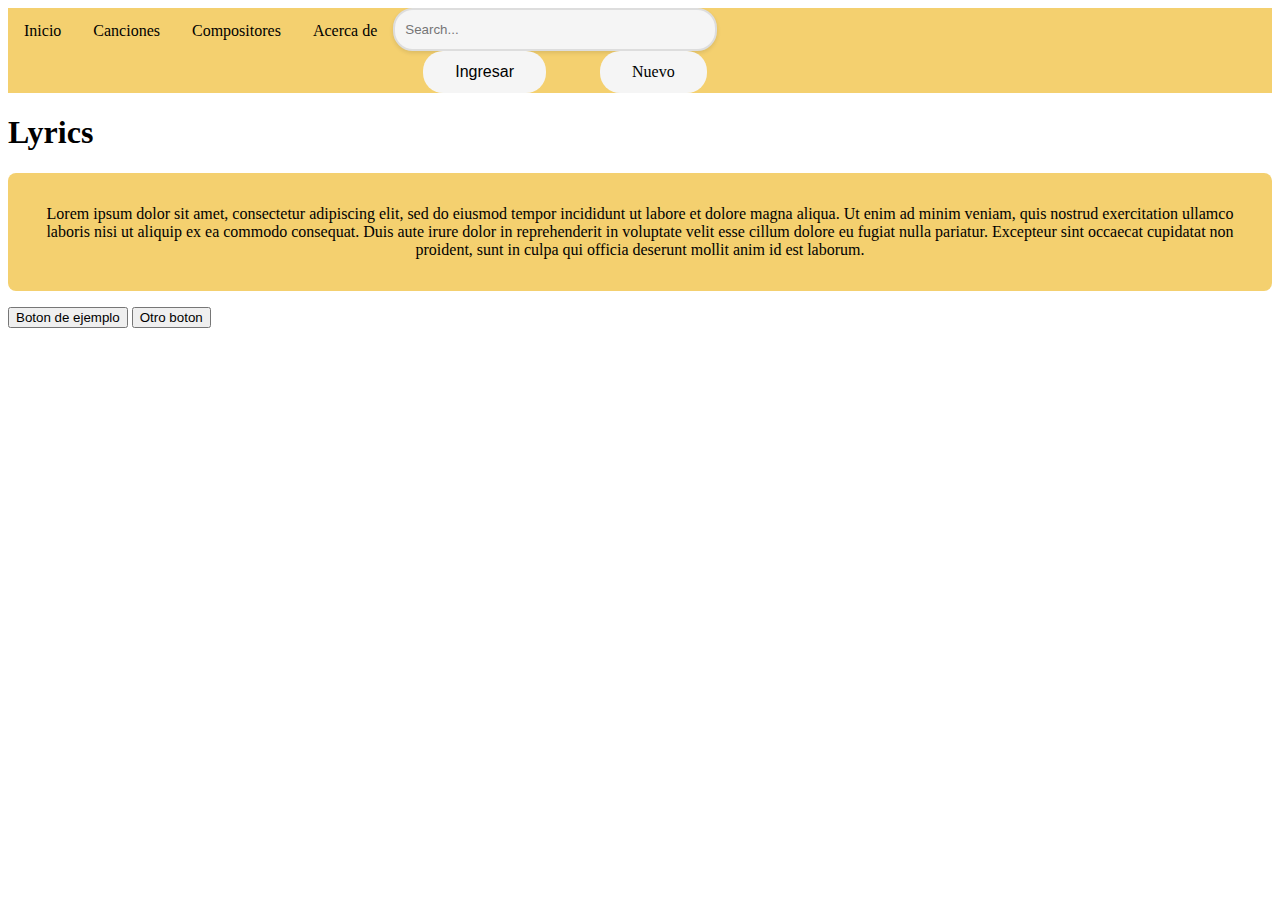
<file: index.html>
<!DOCTYPE html>
<html lang="en">
<head>
    <meta charset="UTF-8">
    <meta name="viewport" content="width=device-width, initial-scale=1.0">
    <title>Document</title>
    <link rel="stylesheet" href="assets/css/estilos.css" type="text/css">
</head>
<body>
    <header>
            <ul>
                <li><a href="#">Inicio</a> </li>
                <li><a href="pages/canciones.html">Canciones</a></li>
                <li><a href="pages/compositores.html">Compositores</a></li>
                <li><a href="pages/Acerca.html">Acerca de</a></li>
                <div class="container-fluid"></div>
                <input class="searchbox" type="text" placeholder="Search...">
                <button class="btn">Ingresar</button>
                <buttonc class = "btn">Nuevo</button>
            </ul>
            
    </header>
    <h1>Lyrics</h1>
    <div>
        <p class="miJumbo">Lorem ipsum dolor sit amet, consectetur adipiscing elit, sed do eiusmod tempor incididunt ut labore et dolore magna aliqua. Ut enim ad minim veniam, quis nostrud exercitation ullamco laboris nisi ut aliquip ex ea commodo consequat. Duis aute irure dolor in reprehenderit in voluptate velit esse cillum dolore eu fugiat nulla pariatur. Excepteur sint occaecat cupidatat non proident, sunt in culpa qui officia deserunt mollit anim id est laborum.</p>
    </div>
    <button>Boton de ejemplo</button>
    <button>Otro boton</button>
</body>

</html>
</file>
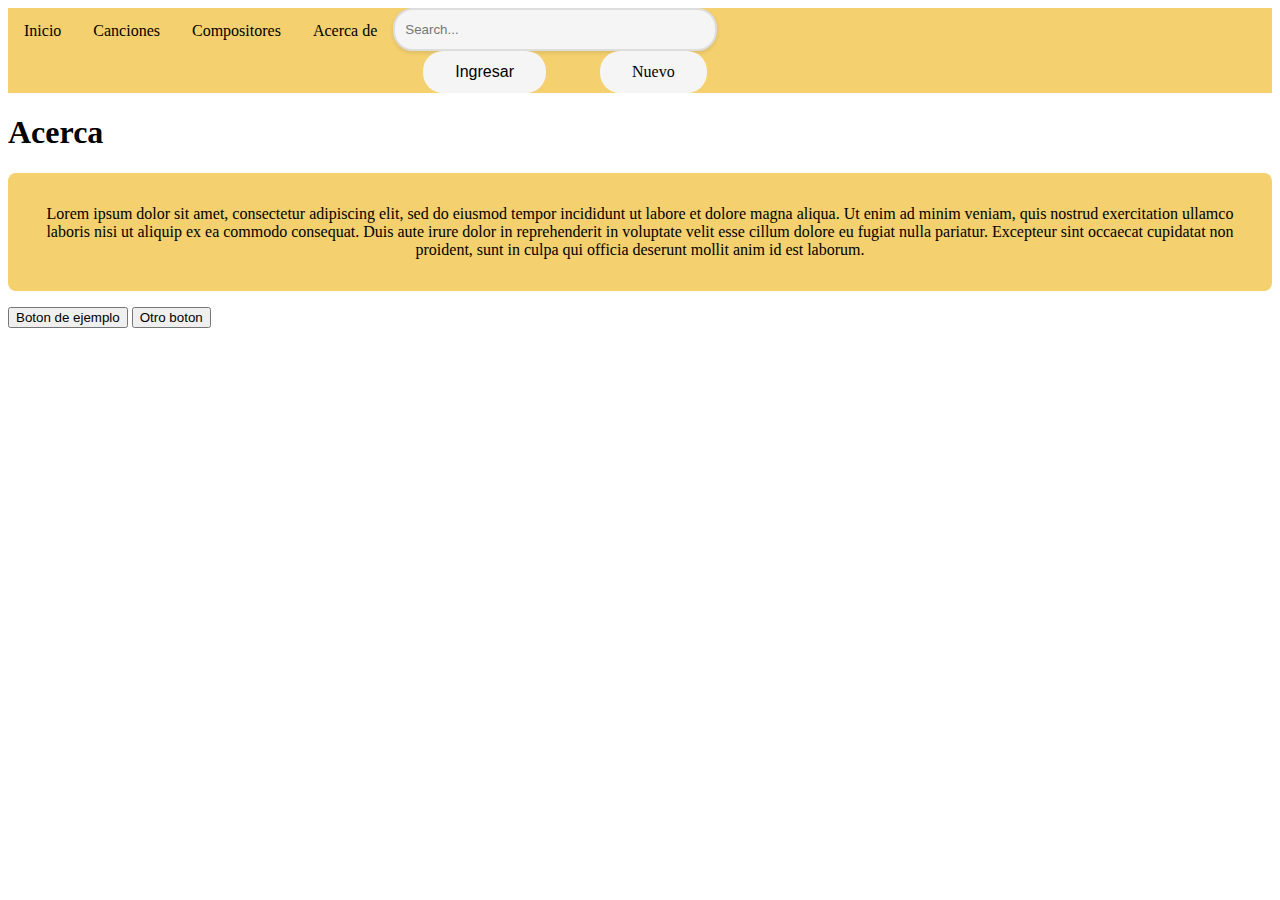
<file: pages/Acerca.html>
<!DOCTYPE html>
<html lang="en">
<head>
    <meta charset="UTF-8">
    <meta name="viewport" content="width=device-width, initial-scale=1.0">
    <title>Document</title>
    <link rel="stylesheet" href="../assets/css/estilos.css" type="text/css">
</head>
<body>
    <header>
            <ul>
                <li><a href="../index.html">Inicio</a> </li>
                <li><a href="canciones.html">Canciones</a></li>
                <li><a href="compositores.html">Compositores</a></li>
                <li><a href="#">Acerca de</a></li>
                <div class="container-fluid"></div>
                <input class="searchbox" type="text" placeholder="Search...">
                <button class="btn">Ingresar</button>
                <buttonc class = "btn">Nuevo</button>
            </ul>
            
    </header>
    <h1>Acerca</h1>
    <div>
        <p class="miJumbo">Lorem ipsum dolor sit amet, consectetur adipiscing elit, sed do eiusmod tempor incididunt ut labore et dolore magna aliqua. Ut enim ad minim veniam, quis nostrud exercitation ullamco laboris nisi ut aliquip ex ea commodo consequat. Duis aute irure dolor in reprehenderit in voluptate velit esse cillum dolore eu fugiat nulla pariatur. Excepteur sint occaecat cupidatat non proident, sunt in culpa qui officia deserunt mollit anim id est laborum.</p>
    </div>
    <button>Boton de ejemplo</button>
    <button>Otro boton</button>
</body>

</html>
</file>
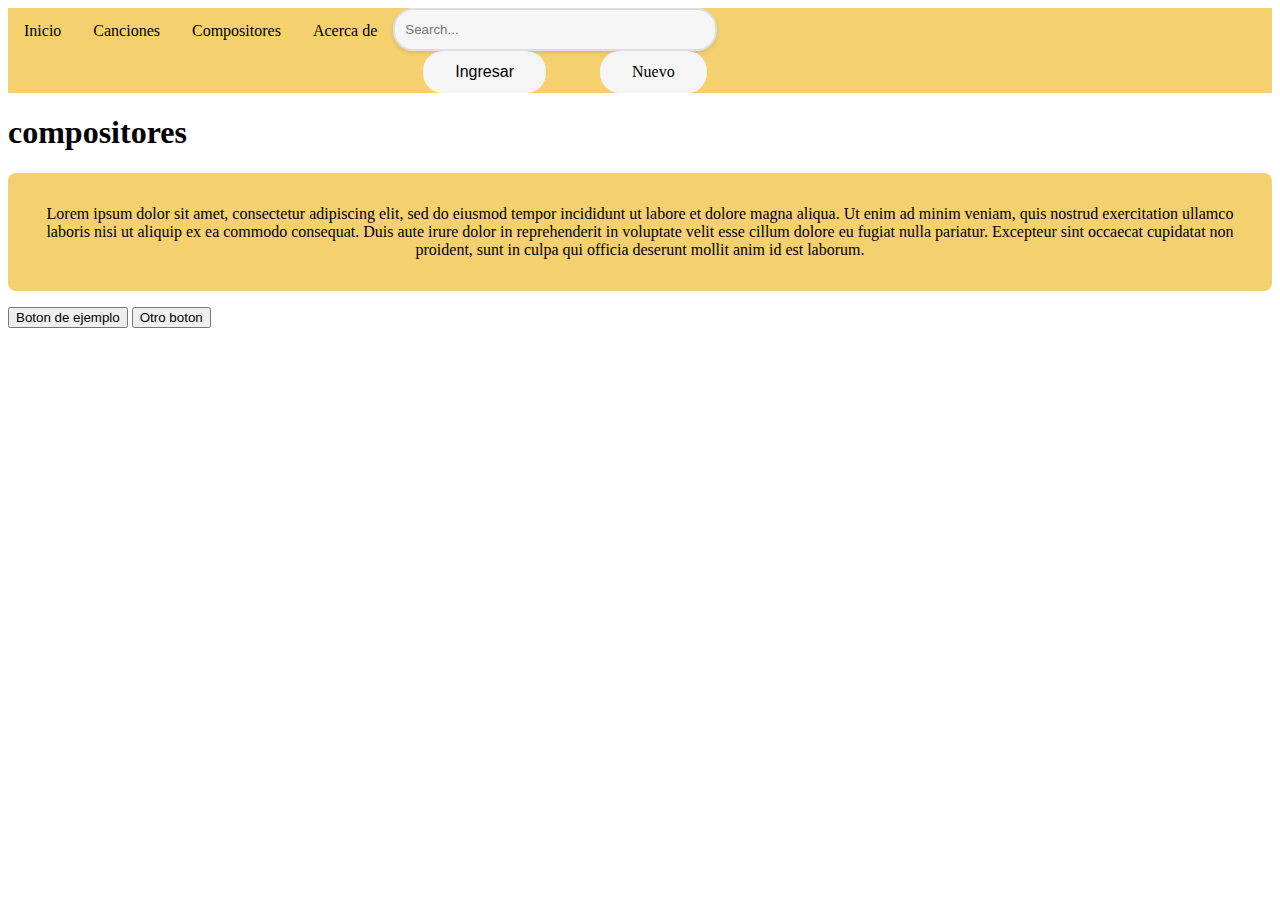
<file: pages/compositores.html>
<!DOCTYPE html>
<html lang="en">
<head>
    <meta charset="UTF-8">
    <meta name="viewport" content="width=device-width, initial-scale=1.0">
    <title>Document</title>
    <link rel="stylesheet" href="../assets/css/estilos.css" type="text/css">
</head>
<body>
    <header>
            <ul>
                <li><a href="../index.html">Inicio</a> </li>
                <li><a href="canciones.html">Canciones</a></li>
                <li><a href="#">Compositores</a></li>
                <li><a href="Acerca.html">Acerca de</a></li>
                <div class="container-fluid"></div>
                <input class="searchbox" type="text" placeholder="Search...">
                <button class="btn">Ingresar</button>
                <buttonc class = "btn">Nuevo</button>
            </ul>
            
    </header>
    <h1>compositores</h1>
    <div>
        <p class="miJumbo">Lorem ipsum dolor sit amet, consectetur adipiscing elit, sed do eiusmod tempor incididunt ut labore et dolore magna aliqua. Ut enim ad minim veniam, quis nostrud exercitation ullamco laboris nisi ut aliquip ex ea commodo consequat. Duis aute irure dolor in reprehenderit in voluptate velit esse cillum dolore eu fugiat nulla pariatur. Excepteur sint occaecat cupidatat non proident, sunt in culpa qui officia deserunt mollit anim id est laborum.</p>
    </div>
    <button>Boton de ejemplo</button>
    <button>Otro boton</button>
</body>

</html>
</file>
<file: assets/css/estilos.css>
ul {
    margin: 0;
    padding: 0;
    overflow: hidden;
    list-style-type: none;
    background-color: #F4D06F;
}

li {
    float: left;
}

li a {
    color: black;
    display: flex;
    padding: 14px 16px;
    /* Arriba y abajo 14, izquierda y derecha 16 */
    text-decoration: none;
}

li a:hover {
    background-color: #052e41;
}

.activo {
    background-color: #85bff5;
}

.derecha {
    float: right;
}

.miJumbo {
    margin-top: 1rem;
    padding: 32px 16px;
    background-color: #F4D06F;
    border-radius: 0.5rem;
    text-align: center;
}

.searchbox {
    display: flex;
    align-items: center;
    border: 2px solid #ddd;
    padding: 12px 10px;
    /* Espacio dentro de la caja */
    border-radius: 20px;
    /* Bordes redondeados */
    width: 300px;
    /* Ancho de la caja */
    background-color: whitesmoke;
    /* Color de fondo */
    box-shadow: 0 2px 4px rgba(0, 0, 0, 0.1);
    /* Sombra ligera */
    transition: all 0.3s ease;
    /* Transición suave al enfocar */
}

.btn {
    border: none;
    padding: 12px 32px;
    text-align: center;
    text-decoration: none;
    display: inline-block;
    font-size: 16px;
    border-radius: 20px;
    margin-left: 30px;
    margin-right: 20px;
    background-color: whitesmoke;
}
.btn:hover {
    background: #052e41;    
    text-decoration: none;
}

.container {
    background-color: #F4D06F;
    text-align: center;
    padding: 1.5rem;
}
</file>
